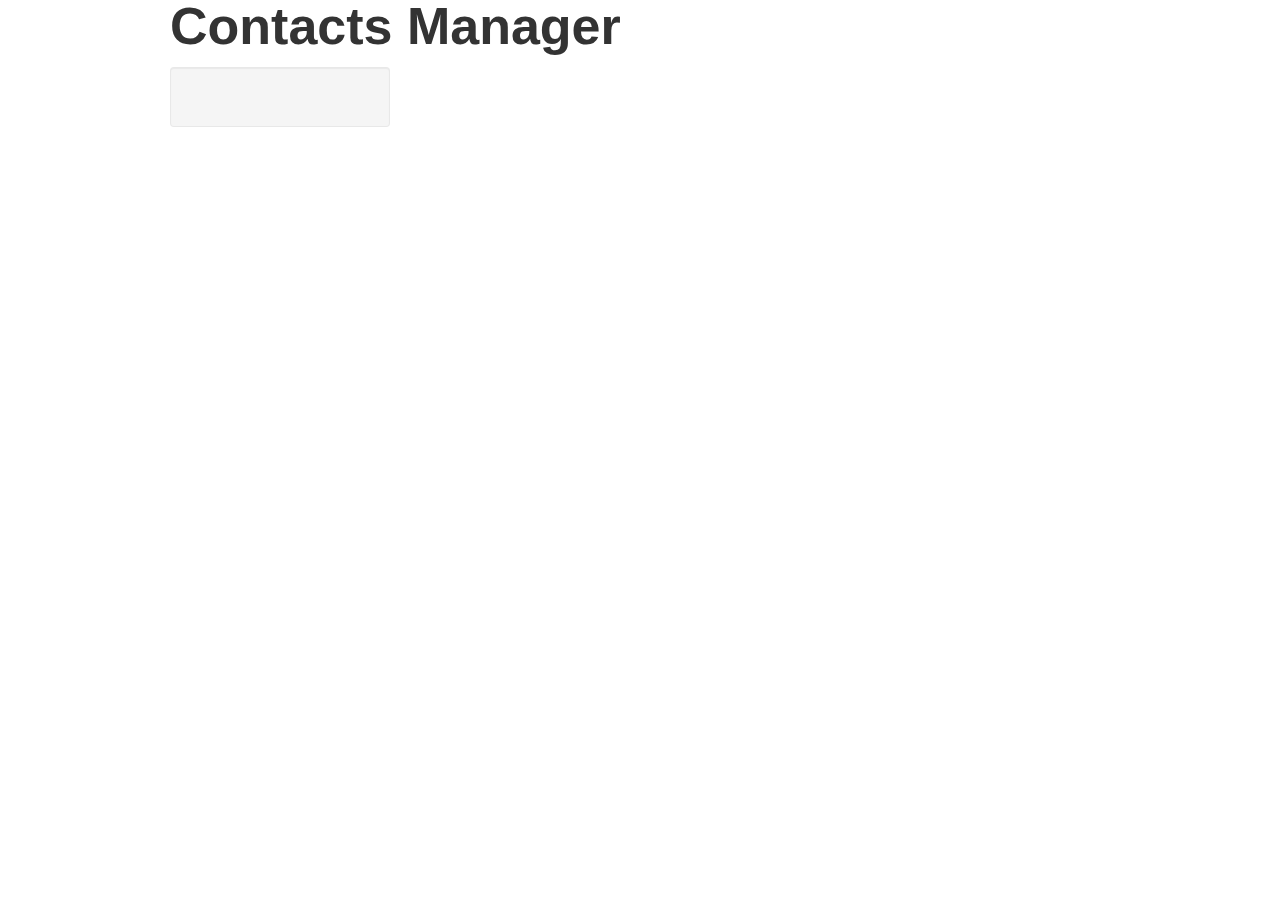
<file: part1/index.html>
<!doctype html>
<html lang="en">
	<head>
		<meta charset="utf-8">
		<title>Contacts Manager >> Part 1</title>
		<link rel="stylesheet" href="css/bootstrap.min.css">
		<link rel="stylesheet" href="css/contacts.css">
	</head>
	<body>
		<div class="container">
			<div class="row">
				<div class="span12">
					<h1>Contacts Manager</h1>
				</div>
			</div>
			<div class="row">
				<div class="span3">
					<div class="well">
						<nav id="filter"></nav>
					</div>
				</div>
				<div class="span9">
					<div id="create"></div>
					<div id="contacts"></div>
				</div>
			</div>
		</div>
		<script src="http://ajax.googleapis.com/ajax/libs/jquery/1.7.1/jquery.js"></script>
		<script src="js/can.jquery.js"></script>
		<script src="js/can.fixture.js"></script>
		<script src="js/contacts.js"></script>
	</body>
</html>
</file>
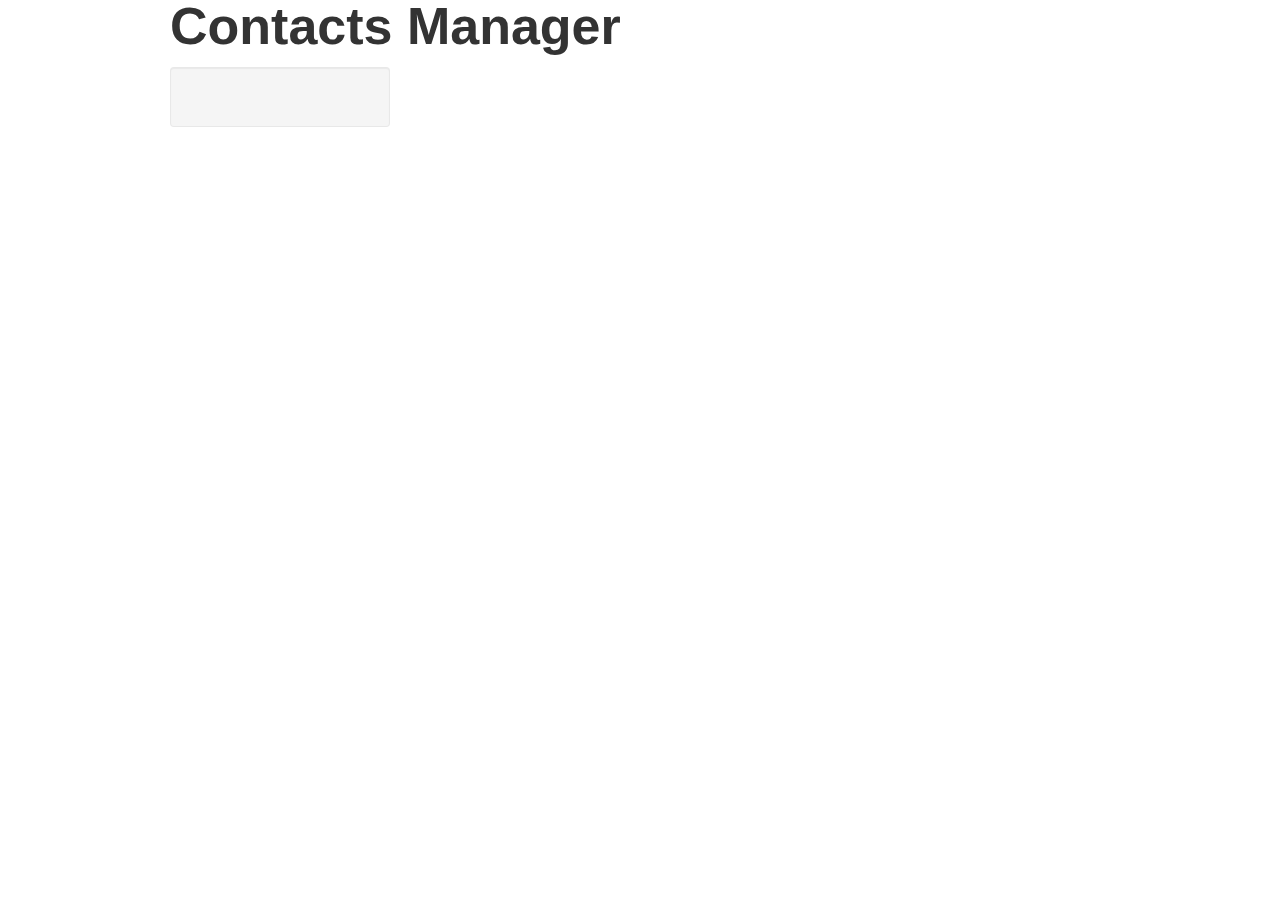
<file: part2/index.html>
<!doctype html>
<html lang="en">
	<head>
		<meta charset="utf-8">
		<title>Contacts Manager >> Part 2</title>
		<link rel="stylesheet" href="css/bootstrap.min.css">
		<link rel="stylesheet" href="css/contacts.css">
	</head>
	<body>
		<div class="container">
			<div class="row">
				<div class="span12">
					<h1>Contacts Manager</h1>
				</div>
			</div>
			<div class="row">
				<div class="span3">
					<div class="well">
						<nav id="filter"></nav>
					</div>
				</div>
				<div class="span9">
					<div id="create"></div>
					<div id="contacts"></div>
				</div>
			</div>
		</div>
		<script src="http://ajax.googleapis.com/ajax/libs/jquery/1.7.1/jquery.js"></script>
		<script src="js/can.jquery.js"></script>
		<script src="js/can.fixture.js"></script>
		<script src="js/contacts.js"></script>
	</body>
</html>
</file>
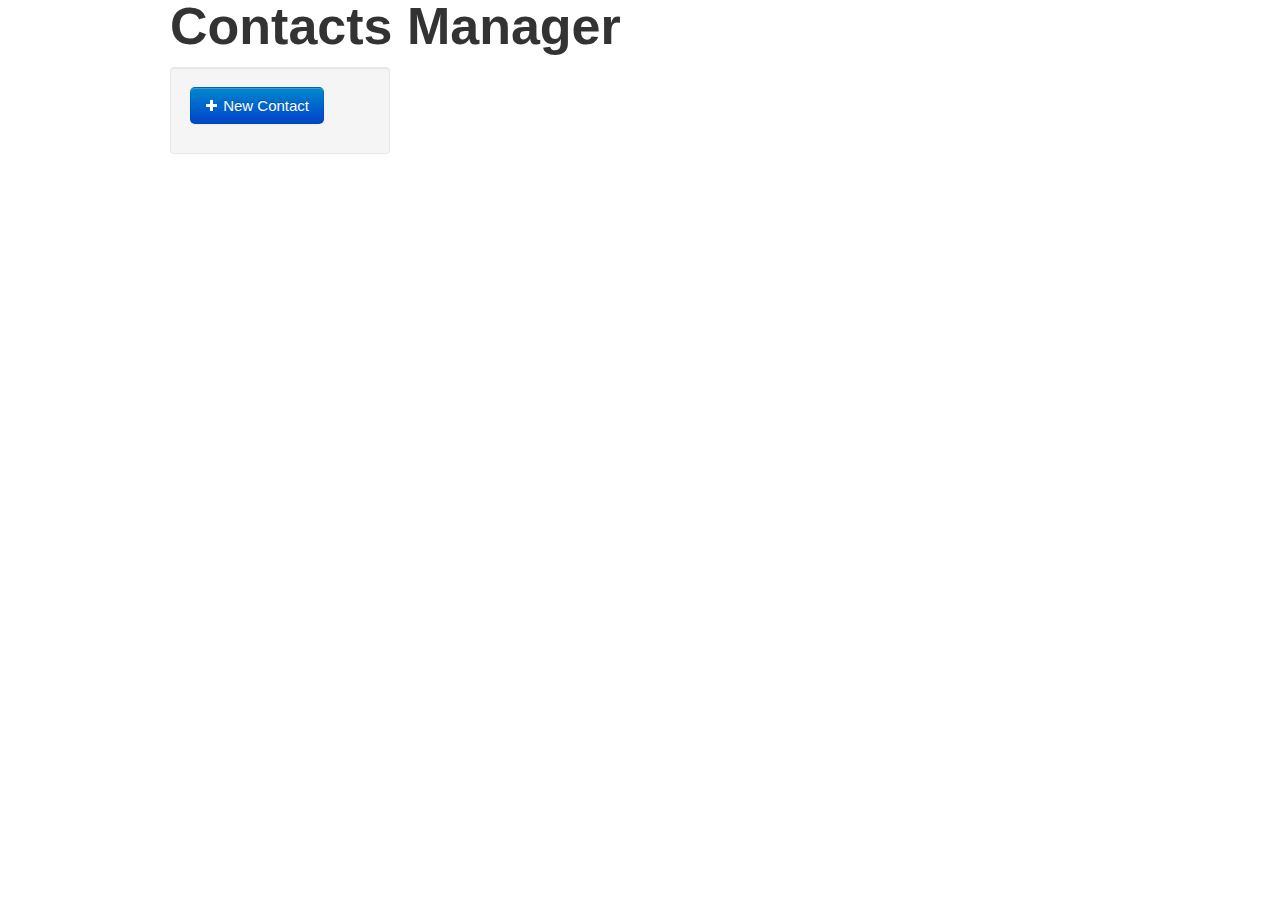
<file: part3/index.html>
<!doctype html>
<html lang="en">
	<head>
		<meta charset="utf-8">
		<title>Contacts Manager >> Part 3</title>
		<link rel="stylesheet" href="css/bootstrap.min.css">
		<link rel="stylesheet" href="css/contacts.css">
	</head>
	<body>
		<div class="container">
			<div class="row">
				<header class="span12">
					<h1>Contacts Manager</h1>
				</header>
			</div>
			<div class="row">
				<div class="span3">
					<div class="well">
						<a class="btn btn-large btn-primary" href="javascript://" id="new-contact"><i class="icon-plus icon-white"></i> New Contact</a>
						<nav id="filter"></nav>
					</div>
				</div>
				<div class="span9">
					<div id="create"></div>
					<div id="contacts"></div>
				</div>
			</div>
		</div>
		<script src="http://ajax.googleapis.com/ajax/libs/jquery/1.7.1/jquery.js"></script>
		<script src="js/can.jquery.js"></script>
		<script src="js/can.fixture.js"></script>
		<script src="js/contacts.js"></script>		
	</body>
</html>
</file>
<file: part1/css/contacts.css>
h1 {
	font-size: 52px;
	line-height: 1;
	margin-bottom: 15px;
}

#new-contact {
	margin-bottom: 10px;
}

#create {
	display: none;
}

.contact {
	border: 1px solid #ccc;
	-moz-border-radius: 5px;
	-webkit-border-radius: 5px;
	border-radius: 5px;
	margin-bottom: 5px;
	padding: 10px;
	position: relative;
}

.contact .buttons {
	margin-top: 10px;
}

.contact form {
	margin-bottom: 0;
}

.contact form label {
	float: left;
	padding-top: 5px;
	text-align: right;
	width: 60px;
}

.contact form input {
	margin-left: 10px;
	margin-bottom: 0;
}

.contact label {
	font-weight: bold;
}

.contact input, .contact select {
	width: 120px;
}

.contact input {
	border: 1px solid #fff;
	-webkit-box-shadow: none;
	-moz-box-shadow: none;
	box-shadow: none;
}

.contact input.empty,
.contact input:hover, 
.contact input:focus, 
.contact select:hover, 
.contact select:focus {
	border: 1px solid #CCC;
	-webkit-box-shadow:inset 0 1px 1px rgba(0, 0, 0, 0.075);
	-moz-box-shadow:inset 0 1px 1px rgba(0, 0, 0, 0.075);
	box-shadow:inset 0 1px 1px rgba(0, 0, 0, 0.075);
}

.contact [name="name"] {
	font-size: 26px;
	line-height: 26px;
	height: 26px;
	margin-bottom: 1px;
	width: 200px;
	margin-left: 0;
}

.contact [name="category"]{
	font-size: 11px;
	height: 14px;
	line-height: 14px;
}

.contact .remove {
	position: absolute;
	top: 0px;
	right: 2px;
}

#create .contact .remove {
	display: none;
}
</file>
<file: part2/css/contacts.css>
h1 {
	font-size: 52px;
	line-height: 1;
	margin-bottom: 15px;
}

#new-contact {
	margin-bottom: 10px;
}

#create {
	display: none;
}

.contact {
	border: 1px solid #ccc;
	-moz-border-radius: 5px;
	-webkit-border-radius: 5px;
	border-radius: 5px;
	margin-bottom: 5px;
	padding: 10px;
	position: relative;
}

.contact .buttons {
	margin-top: 10px;
}

.contact form {
	margin-bottom: 0;
}

.contact form label {
	float: left;
	padding-top: 5px;
	text-align: right;
	width: 60px;
}

.contact form input {
	margin-left: 10px;
	margin-bottom: 0;
}

.contact label {
	font-weight: bold;
}

.contact input, .contact select {
	width: 120px;
}

.contact input {
	border: 1px solid #fff;
	-webkit-box-shadow: none;
	-moz-box-shadow: none;
	box-shadow: none;
}

.contact input.empty,
.contact input:hover, 
.contact input:focus, 
.contact select:hover, 
.contact select:focus {
	border: 1px solid #CCC;
	-webkit-box-shadow:inset 0 1px 1px rgba(0, 0, 0, 0.075);
	-moz-box-shadow:inset 0 1px 1px rgba(0, 0, 0, 0.075);
	box-shadow:inset 0 1px 1px rgba(0, 0, 0, 0.075);
}

.contact [name="name"] {
	font-size: 26px;
	line-height: 26px;
	height: 26px;
	margin-bottom: 1px;
	width: 200px;
	margin-left: 0;
}

.contact [name="category"]{
	font-size: 11px;
	height: 14px;
	line-height: 14px;
}

.contact .remove {
	position: absolute;
	top: 0px;
	right: 2px;
}

#create .contact .remove {
	display: none;
}
</file>
<file: part3/css/contacts.css>
h1 {
	font-size: 52px;
	line-height: 1;
	margin-bottom: 15px;
}

#new-contact {
	margin-bottom: 10px;
}

#create {
	display: none;
}

.contact {
	border: 1px solid #ccc;
	-moz-border-radius: 5px;
	-webkit-border-radius: 5px;
	border-radius: 5px;
	margin-bottom: 5px;
	padding: 10px;
	position: relative;
}

.contact .buttons {
	margin-top: 10px;
}

.contact form {
	margin-bottom: 0;
}

.contact form label {
	float: left;
	padding-top: 5px;
	text-align: right;
	width: 60px;
}

.contact form input {
	margin-left: 10px;
	margin-bottom: 0;
}

.contact label {
	font-weight: bold;
}

.contact input, .contact select {
	width: 120px;
}

.contact input {
	border: 1px solid #fff;
	-webkit-box-shadow: none;
	-moz-box-shadow: none;
	box-shadow: none;
}

.contact input.empty,
.contact input:hover, 
.contact input:focus, 
.contact select:hover, 
.contact select:focus {
	border: 1px solid #CCC;
	-webkit-box-shadow:inset 0 1px 1px rgba(0, 0, 0, 0.075);
	-moz-box-shadow:inset 0 1px 1px rgba(0, 0, 0, 0.075);
	box-shadow:inset 0 1px 1px rgba(0, 0, 0, 0.075);
}

.contact [name="name"] {
	font-size: 26px;
	line-height: 26px;
	height: 26px;
	margin-bottom: 1px;
	width: 200px;
	margin-left: 0;
}

.contact [name="category"]{
	font-size: 11px;
	height: 14px;
	line-height: 14px;
}

.contact .remove {
	position: absolute;
	top: 0px;
	right: 2px;
}

#create .contact .remove {
	display: none;
}
</file>
